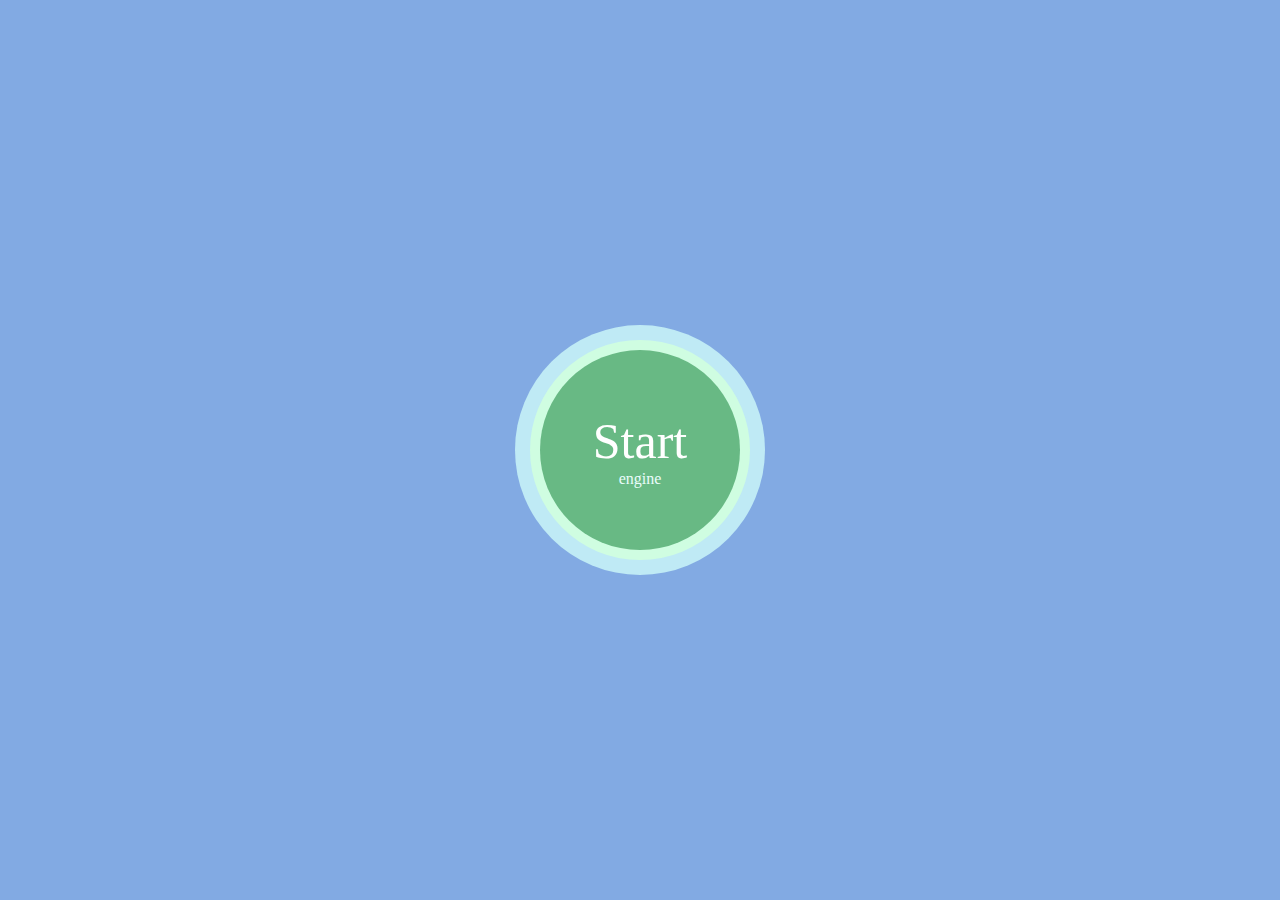
<file: index.html>
<!DOCTYPE html>
    <html lang="en">
    <head>
        <meta charset="UTF-8">
        <meta name="viewport" content="width=device-width, initial-scale=1.0">

        <!--=============== REMIXICONS ===============-->
        

        <!--=============== CSS ===============-->
        <link rel="stylesheet" href="style.css">

        <title>forest</title>
       
    </head>
    <body>
    <section class ="layout">
    <div class="circle2">
    <div class="circle1">
    <a href="home.html">
     <div class="circle">
     <div class="engine">
     <h1>Start</h1>
     <p>engine</p>
     </div>
     </div>
     </a>
    </div>
    </div>
    </section>
    </body>
    </html>
</file>
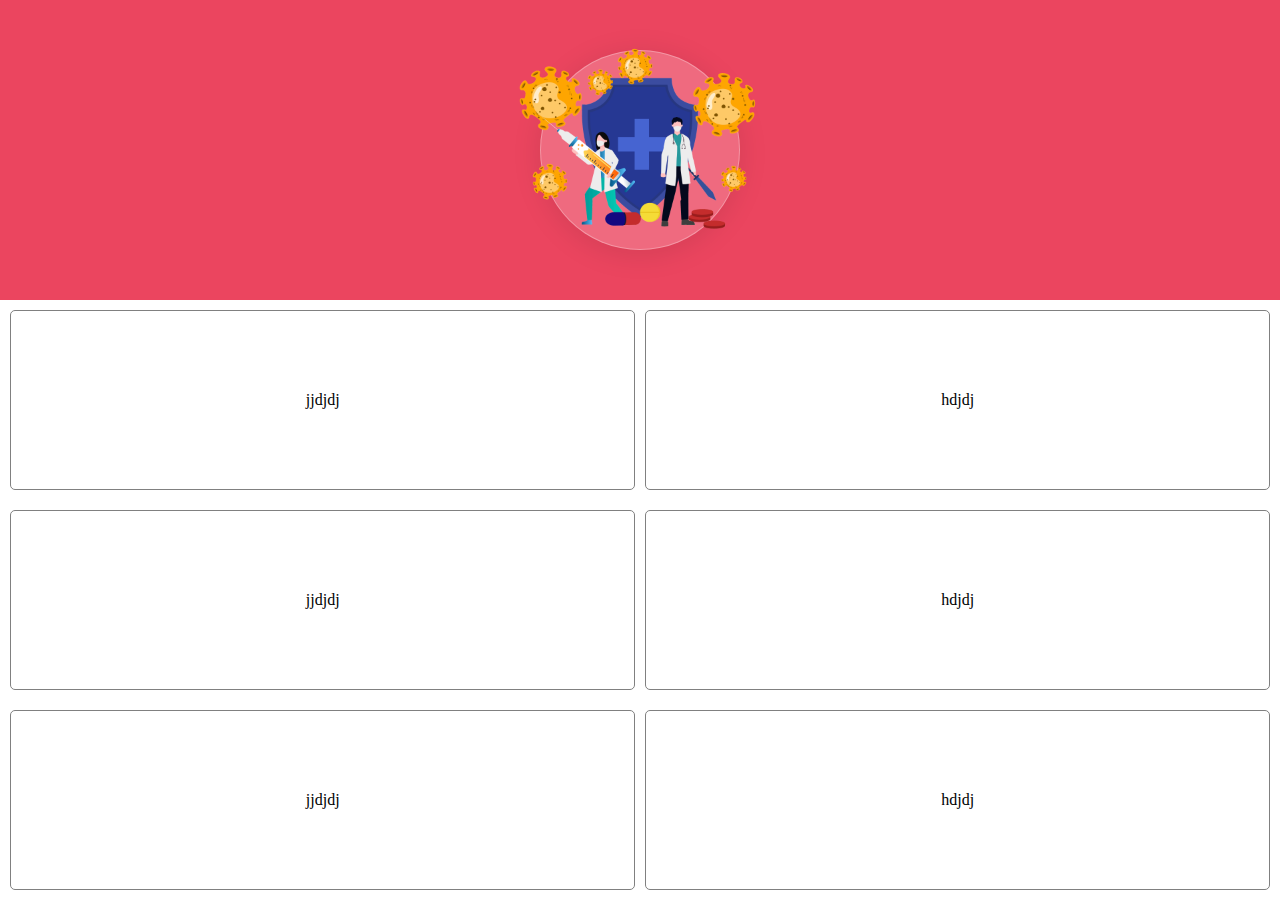
<file: home.html>
<!DOCTYPE html>
    <html lang="en">
    <head>
        <meta charset="UTF-8">
        <meta name="viewport" content="width=device-width, initial-scale=1.0">
<meta name="theme-color" content="#EB455F" >

        <!--=============== REMIXICONS ===============-->
        

        <!--=============== CSS ===============-->
        <link rel="stylesheet" href="style.css">

        <title>forest</title>
       
    </head>
    <body>
    <section class="body">
    <div class="appbar">
    
    <div class="circle-q">
    <div class="engine">
   <img src="a.png" height="250x250">
    </div>
    </div>
    </div>
    <div class="grid">
    
    <div class="col1"> jjdjdj</div>
    
    <div class="col2"> hdjdj</div>
    
    
    
    
    
    </div>
   <div class="grid">
   
   <div class="col1"> jjdjdj</div>
   
   <div class="col2"> hdjdj</div>
   
   
   
   
   
   </div>
    <div class="grid">
    
    <div class="col1"> jjdjdj</div>
    
    <div class="col2"> hdjdj</div>
    
    
    
    
    
    </div>
    
    
    </section>
    </body>
    </html>
</file>
<file: style.css>
*{
margin:0;
padding:0;
box-sizing:border-box;
}
body{
-webkit-tap-highlight-color: transparent;
}
.layout{
height:100vh;
display:flex;
background:#82AAE3;
justify-content:center;
align-items:center;

}
.circle{
height:200px;
width:200px;
display:flex;
justify-content:center;
text-align:center;
align-items:center;
background:#68B984;
border-radius:100px;
border:2px soild red;

    
    
   



}
.circle:focus{
background:none;
outline:none;
}
.circle h1{

font-size:50px;
font-weight:300;
color:white;
}
.circle1{
height:220px;
width:220px;
display:flex;
justify-content:center;
align-items:center;
border-radius:110px;
background:#CFFDE1;
}
.circle2{
height:250px;
width:250px;
display:flex;
justify-content:center;
align-items:center;
border-radius:125px;
background:#BFEAF5;

}

.engine p{
color:#EAFDFC;


}

a{

text-decoration:none;
}
.body{
height:100%;
width:100%;
}
.appbar{
height:300px;
background:#EB455F;
display:flex;
justify-content:center;
align-items:center;

}
.circle-q {

height:200px;
width:200px;
display:flex;
justify-content:center;
text-align:center;
align-items:center;
border-radius:100px;
border:2px soild red;
/* From https://css.glass */
background: rgba(255, 255, 255, 0.2);
box-shadow: 0 4px 30px rgba(0, 0, 0, 0.1);
backdrop-filter: blur(5px);
-webkit-backdrop-filter: blur(5px);
border: 1px solid rgba(255, 255, 255, 0.3);

}
.grid{
display: grid;
  grid-template-columns: auto auto ;
  grid-gap: 10px;
  
  padding: 10px;
  height:200px;
  
  
}
.grid div{
display:flex;
justify-content:center;
align-items:center;
border:1px solid grey;
border-radius:5px;

}
</file>
